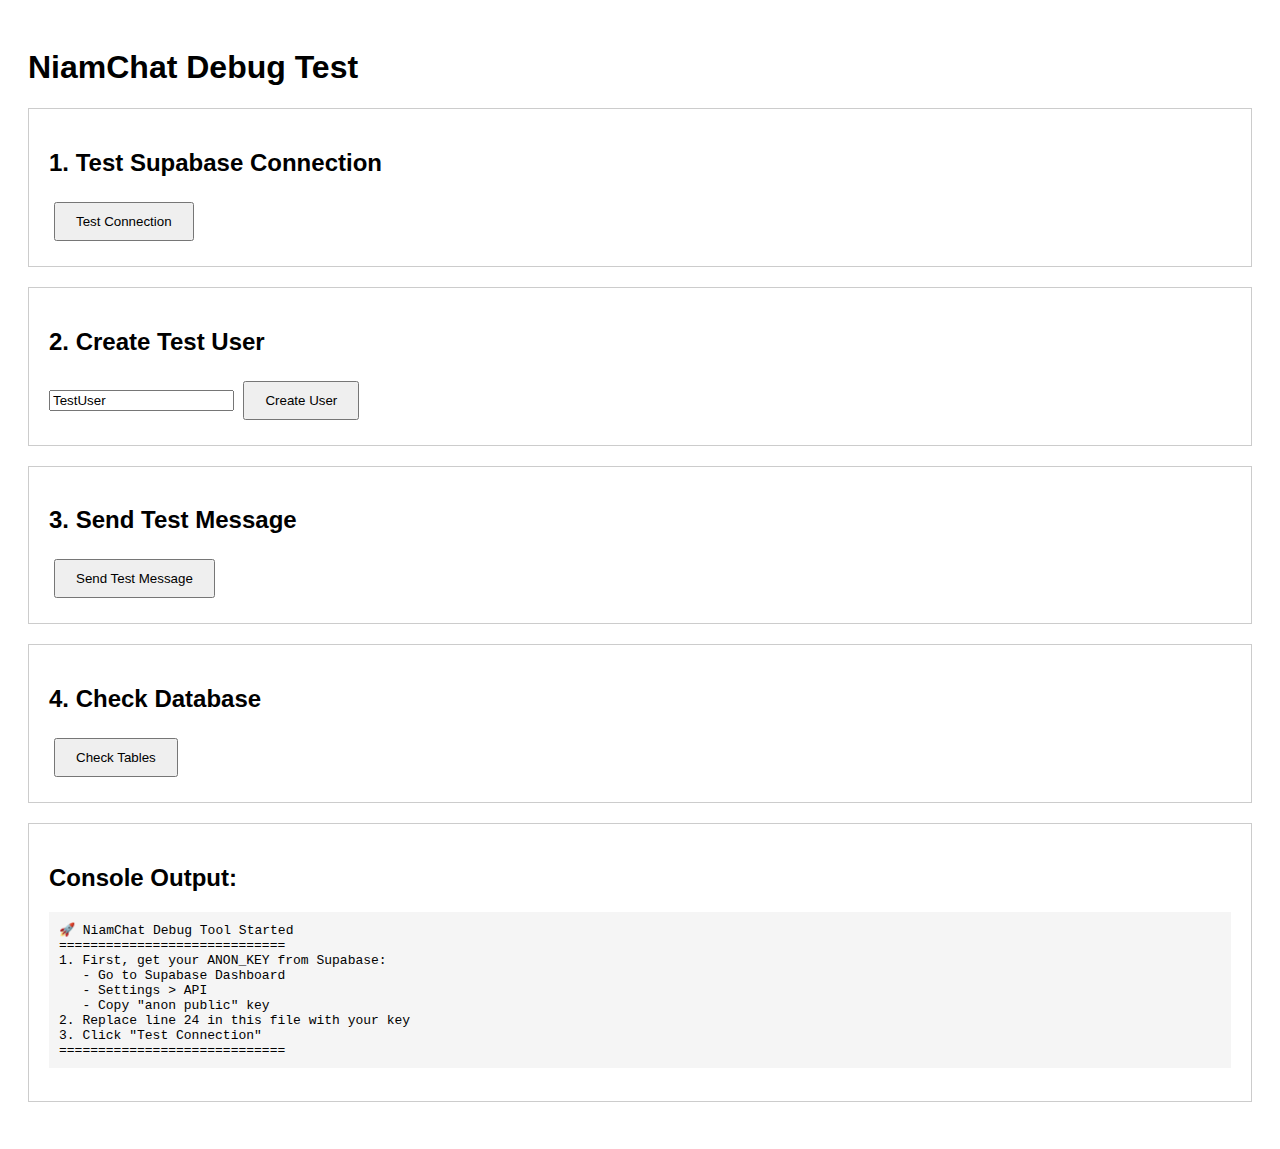
<file: test-minimal.html>
<!DOCTYPE html>
<html>
<head>
    <title>NiamChat Debug Test</title>
    <style>
        body { font-family: Arial, sans-serif; padding: 20px; }
        .section { margin: 20px 0; padding: 20px; border: 1px solid #ccc; }
        .success { color: green; }
        .error { color: red; }
        button { padding: 10px 20px; margin: 5px; }
        pre { background: #f5f5f5; padding: 10px; overflow: auto; }
    </style>
</head>
<body>
    <h1>NiamChat Debug Test</h1>
    
    <div class="section">
        <h2>1. Test Supabase Connection</h2>
        <button onclick="testConnection()">Test Connection</button>
        <div id="connectionResult"></div>
    </div>
    
    <div class="section">
        <h2>2. Create Test User</h2>
        <input type="text" id="testUsername" placeholder="Enter username" value="TestUser">
        <button onclick="createTestUser()">Create User</button>
        <div id="createUserResult"></div>
    </div>
    
    <div class="section">
        <h2>3. Send Test Message</h2>
        <button onclick="sendTestMessage()">Send Test Message</button>
        <div id="sendMessageResult"></div>
    </div>
    
    <div class="section">
        <h2>4. Check Database</h2>
        <button onclick="checkDatabase()">Check Tables</button>
        <div id="databaseResult"></div>
    </div>
    
    <div class="section">
        <h2>Console Output:</h2>
        <pre id="consoleOutput"></pre>
    </div>

    <script>
        // Clear any existing supabase variable
        if (window.supabase) {
            console.log('Clearing existing supabase reference');
            window.supabase = null;
        }
        
        // Create fresh Supabase client
        const SUPABASE_URL = 'https://tayhblmwkaujtkuulfqj.supabase.co';
        const SUPABASE_ANON_KEY = 'eyJhbGciOiJIUzI1NiIsInR5cCI6IkpXVCJ9.eyJpc3MiOiJzdXBhYmFzZSIsInJlZiI6InRheWhibG13a2F1anRrdXVsZnFqIiwicm9sZSI6ImFub24iLCJpYXQiOjE3NzAzNDQxNDEsImV4cCI6MjA4NTkyMDE0MX0.CY3cjbUqeVUynIHrsZ62fHCxFK-FtPxjxPOYwYL7a4E'; // ⚠️ REPLACE THIS
        
        let debugSupabase;
        
        function log(message) {
            console.log(message);
            const output = document.getElementById('consoleOutput');
            output.textContent += message + '\n';
        }
        
        async function testConnection() {
            log('🔍 Testing Supabase connection...');
            log('URL: ' + SUPABASE_URL);
            log('Key length: ' + (SUPABASE_ANON_KEY ? SUPABASE_ANON_KEY.length : 'NOT SET'));
            
            try {
                // Check if Supabase JS is loaded
                if (typeof window.supabase === 'undefined') {
                    log('❌ Supabase JS not loaded. Loading now...');
                    await loadSupabaseJS();
                }
                
                // Create new client
                debugSupabase = window.supabase.createClient(SUPABASE_URL, SUPABASE_ANON_KEY);
                log('✅ Supabase client created');
                
                // Test simple query
                const { data, error } = await debugSupabase.from('users').select('count').limit(1);
                
                if (error) {
                    log('❌ Query error: ' + error.message);
                    log('Code: ' + error.code);
                    log('Details: ' + JSON.stringify(error));
                    
                    if (error.code === '42P01') {
                        log('⚠️ Table "users" does not exist. Creating tables...');
                        await createTables();
                    }
                } else {
                    log('✅ Connection successful!');
                    log('Response: ' + JSON.stringify(data));
                }
                
            } catch (err) {
                log('❌ Connection failed: ' + err.message);
                log('Stack: ' + err.stack);
            }
        }
        
        async function loadSupabaseJS() {
            return new Promise((resolve, reject) => {
                const script = document.createElement('script');
                script.src = 'https://unpkg.com/@supabase/supabase-js@2';
                script.onload = () => {
                    log('✅ Supabase JS loaded');
                    resolve();
                };
                script.onerror = () => {
                    log('❌ Failed to load Supabase JS');
                    reject();
                };
                document.head.appendChild(script);
            });
        }
        
        async function createTables() {
            log('📝 Creating database tables...');
            
            // We'll need to run SQL in Supabase dashboard
            log('Please run this SQL in Supabase SQL Editor:');
            log(`
                -- 1. Create users table
                CREATE TABLE IF NOT EXISTS users (
                    id UUID DEFAULT gen_random_uuid() PRIMARY KEY,
                    username TEXT UNIQUE NOT NULL,
                    role TEXT DEFAULT 'user',
                    is_online BOOLEAN DEFAULT false,
                    current_room TEXT DEFAULT 'open',
                    created_at TIMESTAMP WITH TIME ZONE DEFAULT NOW()
                );
                
                -- 2. Create messages table  
                CREATE TABLE IF NOT EXISTS messages (
                    id UUID DEFAULT gen_random_uuid() PRIMARY KEY,
                    room TEXT NOT NULL,
                    user_id UUID REFERENCES users(id) ON DELETE CASCADE,
                    username TEXT NOT NULL,
                    content TEXT NOT NULL,
                    is_deleted BOOLEAN DEFAULT false,
                    created_at TIMESTAMP WITH TIME ZONE DEFAULT NOW()
                );
                
                -- 3. Disable RLS for testing
                ALTER TABLE users DISABLE ROW LEVEL SECURITY;
                ALTER TABLE messages DISABLE ROW LEVEL SECURITY;
                
                -- 4. Insert test users
                INSERT INTO users (username, role, is_online) 
                VALUES 
                    ('Doneman123', 'owner', true),
                    ('TestAdmin', 'admin', true),
                    ('TestUser', 'user', true)
                ON CONFLICT (username) DO NOTHING;
            `);
        }
        
        async function createTestUser() {
            const username = document.getElementById('testUsername').value || 'TestUser';
            log('👤 Creating user: ' + username);
            
            try {
                if (!debugSupabase) {
                    log('❌ Supabase client not initialized');
                    return;
                }
                
                const { data, error } = await debugSupabase
                    .from('users')
                    .insert({
                        username: username,
                        role: 'user',
                        is_online: true
                    })
                    .select();
                
                if (error) {
                    log('❌ Error creating user: ' + error.message);
                } else {
                    log('✅ User created: ' + JSON.stringify(data));
                }
                
            } catch (err) {
                log('❌ Error: ' + err.message);
            }
        }
        
        async function sendTestMessage() {
            log('💬 Sending test message...');
            
            try {
                if (!debugSupabase) {
                    log('❌ Supabase client not initialized');
                    return;
                }
                
                // First get or create a user
                const { data: users } = await debugSupabase
                    .from('users')
                    .select('id, username')
                    .limit(1);
                
                if (!users || users.length === 0) {
                    log('❌ No users found. Create a user first.');
                    return;
                }
                
                const user = users[0];
                
                // Send message
                const { data, error } = await debugSupabase
                    .from('messages')
                    .insert({
                        room: 'open',
                        user_id: user.id,
                        username: user.username,
                        content: 'Test message from debug tool'
                    })
                    .select();
                
                if (error) {
                    log('❌ Error sending message: ' + error.message);
                } else {
                    log('✅ Message sent: ' + JSON.stringify(data));
                }
                
            } catch (err) {
                log('❌ Error: ' + err.message);
            }
        }
        
        async function checkDatabase() {
            log('🗄️ Checking database...');
            
            try {
                if (!debugSupabase) {
                    log('❌ Supabase client not initialized');
                    return;
                }
                
                // Check users table
                const { data: users, error: usersError } = await debugSupabase
                    .from('users')
                    .select('*')
                    .limit(5);
                
                if (usersError) {
                    log('❌ Users table error: ' + usersError.message);
                } else {
                    log('👥 Users (' + (users?.length || 0) + '):');
                    users?.forEach(u => log('  - ' + u.username + ' (' + u.role + ')'));
                }
                
                // Check messages table
                const { data: messages, error: messagesError } = await debugSupabase
                    .from('messages')
                    .select('*')
                    .limit(5);
                
                if (messagesError) {
                    log('❌ Messages table error: ' + messagesError.message);
                } else {
                    log('💬 Messages (' + (messages?.length || 0) + '):');
                    messages?.forEach(m => log('  - ' + m.username + ': ' + m.content));
                }
                
            } catch (err) {
                log('❌ Error checking database: ' + err.message);
            }
        }
        
        // Initialize
        log('🚀 NiamChat Debug Tool Started');
        log('=============================');
        log('1. First, get your ANON_KEY from Supabase:');
        log('   - Go to Supabase Dashboard');
        log('   - Settings > API');
        log('   - Copy "anon public" key');
        log('2. Replace line 24 in this file with your key');
        log('3. Click "Test Connection"');
        log('=============================');
    </script>
</body>
</html>
</file>
